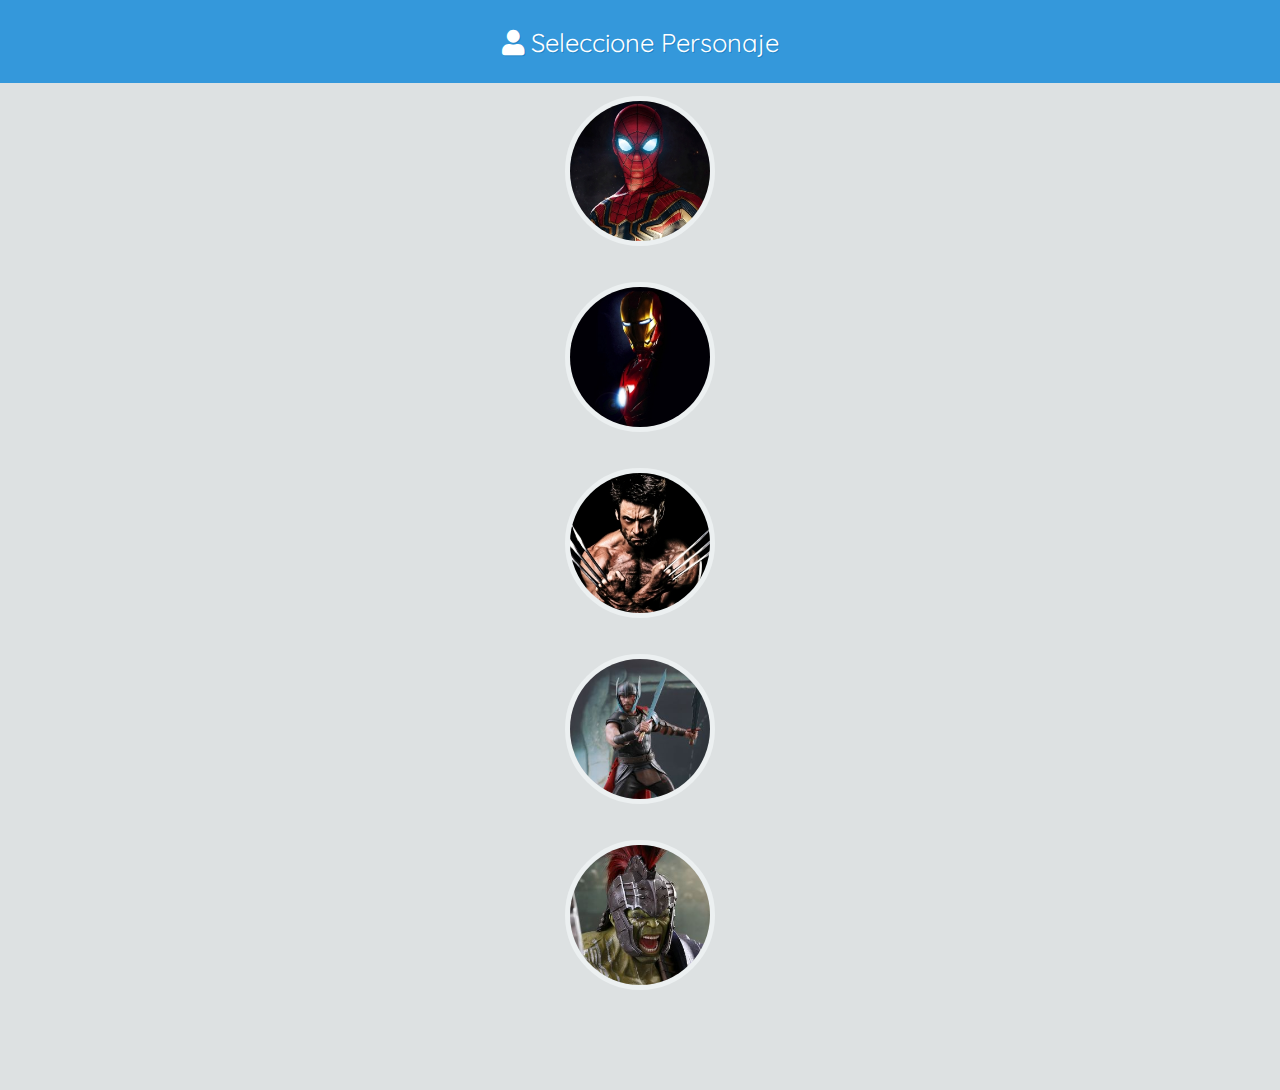
<file: index.html>
<!DOCTYPE html>
<html lang="en">
<head>
    <meta charset="UTF-8">
    <meta name="viewport" content="width=device-width, initial-scale=1.0, height=device-height, viewport-fit=cover">
    <meta http-equiv="X-UA-Compatible" content="ie=edge">
    <title>Twittor</title>

    <link href='https://fonts.googleapis.com/css?family=Quicksand:300,400' rel='stylesheet' type='text/css'>
	<link href='https://fonts.googleapis.com/css?family=Lato:400,300' rel='stylesheet' type='text/css'>
	<link rel="stylesheet" href="https://use.fontawesome.com/releases/v5.3.1/css/all.css">

    <link rel="stylesheet" href="css/style.css">
    <link rel="stylesheet" href="css/animate.css">

    <link rel="shortcut icon" type="image/ico" href="img/favicon.ico"/>
    <link rel="manifest" href="manifest.json">
    <!--ANDROID-->

     <meta name="theme-color " content ="#3498db">


    <!--IOS-->
    <meta name="apple-mobile-web-app-capable" content="yes">


    <link rel="apple-touch-icon" href="img/icons/icon-192x192.png">
    <link rel="apple-touch-icon" sizes="152x152" href="img/icons/icon-152x152.png">
    <link rel="apple-touch-icon" sizes="180x180" href="img/icons/icon-192x192.png">
    <link rel="apple-touch-icon" sizes="167x167" href="img/icons/icon-152x152.png">

    <!-- iPhone Xs Max (1242px x 2688px) --> 
<link rel="apple-touch-startup-image" media="(device-width: 414px) and (device-height: 896px) and (-webkit-device-pixel-ratio: 3)" href="img/icons-ios/apple-launch-1242x2688.png">
<!-- iPhone Xr (828px x 1792px) --> 
<link rel="apple-touch-startup-image" media="(device-width: 414px) and (device-height: 896px) and (-webkit-device-pixel-ratio: 2)" href="img/icons-ios/apple-launch-828x1792.png">
<!-- iPhone X, Xs (1125px x 2436px) --> 
<link rel="apple-touch-startup-image" media="(device-width: 375px) and (device-height: 812px) and (-webkit-device-pixel-ratio: 3)" href="img/icons-ios/apple-launch-1125x2436.png">
<!-- iPhone 8 Plus, 7 Plus, 6s Plus, 6 Plus (1242px x 2208px) --> 
<link rel="apple-touch-startup-image" media="(device-width: 414px) and (device-height: 736px) and (-webkit-device-pixel-ratio: 3)" href="img/icons-ios/apple-launch-1242x2208.png">
<!-- iPhone 8, 7, 6s, 6 (750px x 1334px) --> 
<link rel="apple-touch-startup-image" media="(device-width: 375px) and (device-height: 667px) and (-webkit-device-pixel-ratio: 2)" href="img/icons-ios/apple-launch-750x1334.png">

<meta name="apple-mobile-web-app-status-bar-style" content="black-translucent">

<meta name="apple-mobile-web-app-title" content="Twittor!!!">








    
</head>
<body>
        <!-- Titulo -->
        <span class="first"> 
            <span id="salir-btn" class="fa fa-sign-out-alt out oculto animated fadeIn"></span>
            <span id="titulo">
                <i class = "fa fa-user"></i>
                Seleccione Personaje
            </span>
            <span id="nuevo-btn" class="fa fa-pen-square new oculto animated fadeIn fast"></span>
        </span>
        <!-- Fin Titulo -->

        <!-- Modal -->
        <div id="modal" class="oculto">
            <img id="modal-avatar" src="img/avatars/spiderman.jpg">

            <span class="first"> 
                <span id="titulo-modal">Nuevo mensaje</span>
                <span id="cancel-btn" class="fa fa-times"></span>
            </span>
            

            <div class="nuevo-mensaje">
                <textarea id="txtMensaje" placeholder="Nuevo mensaje..." rows="5"></textarea>
            </div>

            
            <!-- boton de enviar -->

            <div id="post-btn" class="fab">
                <i class="fa fa-paper-plane"></i>
            </div>

            <div id="post-btn" class="fab-marker">
                <i class="fa fa-map-marker-alt"></i>
            </div>

            <div id="post-btn" class="fab-photo">
                <i class="fa fa-image"></i>
            </div>

        </div>
        <!-- Fin Modal -->


        <!-- Seleccion de personaje -->
        <div id="seleccion" class="seleccion animated fadeIn fast" align="center">
        
            <div>
                <img data-user="spiderman" src="img/avatars/spiderman.jpg" alt="spiderman" class="seleccion-avatar">
            </div>

            <div>
                <img data-user="ironman" src="img/avatars/ironman.jpg" alt="ironman" class="seleccion-avatar">
            </div>

            <div>
                <img data-user="wolverine" src="img/avatars/wolverine.jpg" alt="wolverine" class="seleccion-avatar">
            </div>

            <div>
                <img data-user="thor" src="img/avatars/thor.jpg" alt="thor" class="seleccion-avatar">
            </div>

            <div>
                <img data-user="hulk" src="img/avatars/hulk.jpg" alt="hulk" class="seleccion-avatar">
            </div>

        </div>

        <!-- FIN Seleccion de personaje -->

        <!-- Lista de mensajes -->
        <ul id="timeline" class="timeline oculto">
            
            <!-- Mensaje -->
            <li class="animated fadeIn fast">
                <div class="avatar">
                    <img src="img/avatars/spiderman.jpg">
                </div>
                <div class="bubble-container">
                    <div class="bubble">
                        <h3>@spiderman</h3>
                        <br/>
                        La tía May, hizo unos panqueques en forma de ironman!
                    </div>
                    
                    <div class="arrow"></div>
                </div>
            </li>
            <!-- Fin del mensaje -->

        </ul>
        <!-- Fin Lista de mensajes -->


      
    
        <script src="js/libs/jquery.js"></script>
        <script src="js/app.js"></script>
    
</body>
</html>
</file>
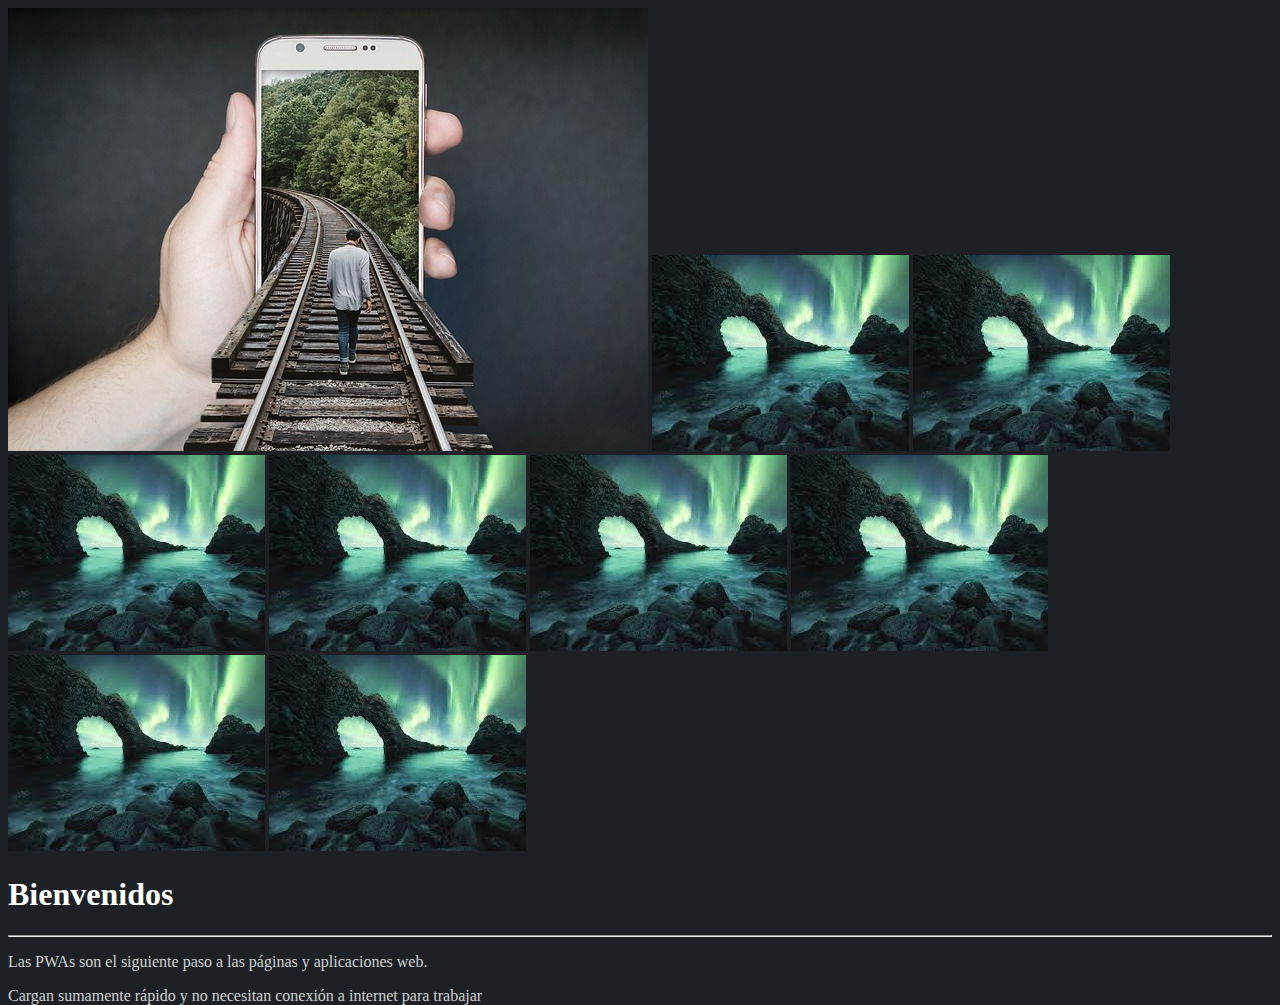
<file: 04-cache-offline/index.html>
<!DOCTYPE html>
<html lang="en">
<head>
    <meta charset="UTF-8">
    <meta name="viewport" content="width=device-width, initial-scale=1.0">
    <meta http-equiv="X-UA-Compatible" content="ie=edge">
    <title>Mi PWA</title>

    <link rel="stylesheet" href="https://stackpath.bootstrapcdn.com/bootstrap/4.1.3/css/bootstrap.min.css" integrity="sha384-MCw98/SFnGE8fJT3GXwEOngsV7Zt27NXFoaoApmYm81iuXoPkFOJwJ8ERdknLPMO" crossorigin="anonymous">
    <link rel="stylesheet" href="css/style.css">
</head>
<body class="container p-3">

    <img src="img/main.jpg" alt="Vías del tren" class="img-fluid">
    <img src="[data-uri]" alt="Vías del tren" class="img-fluid">
    <img src="[data-uri]" alt="Vías del tren" class="img-fluid">
    <img src="[data-uri]" alt="Vías del tren" class="img-fluid">
    <img src="[data-uri]" alt="Vías del tren" class="img-fluid">
    <img src="[data-uri]" alt="Vías del tren" class="img-fluid">
    <img src="[data-uri]" alt="Vías del tren" class="img-fluid">
    <img src="[data-uri]" alt="Vías del tren" class="img-fluid">
    <img src="[data-uri]" alt="Vías del tren" class="img-fluid">
    
   
    
    <h1>Bienvenidos</h1>
    <hr>

    <p>
        Las PWAs son el siguiente paso a las páginas y aplicaciones web.
    </p>
    <p>
        Cargan sumamente rápido y no necesitan conexión a internet para trabajar
    </p>



    <script src="js/app.js"></script>

</body>
</html>
</file>
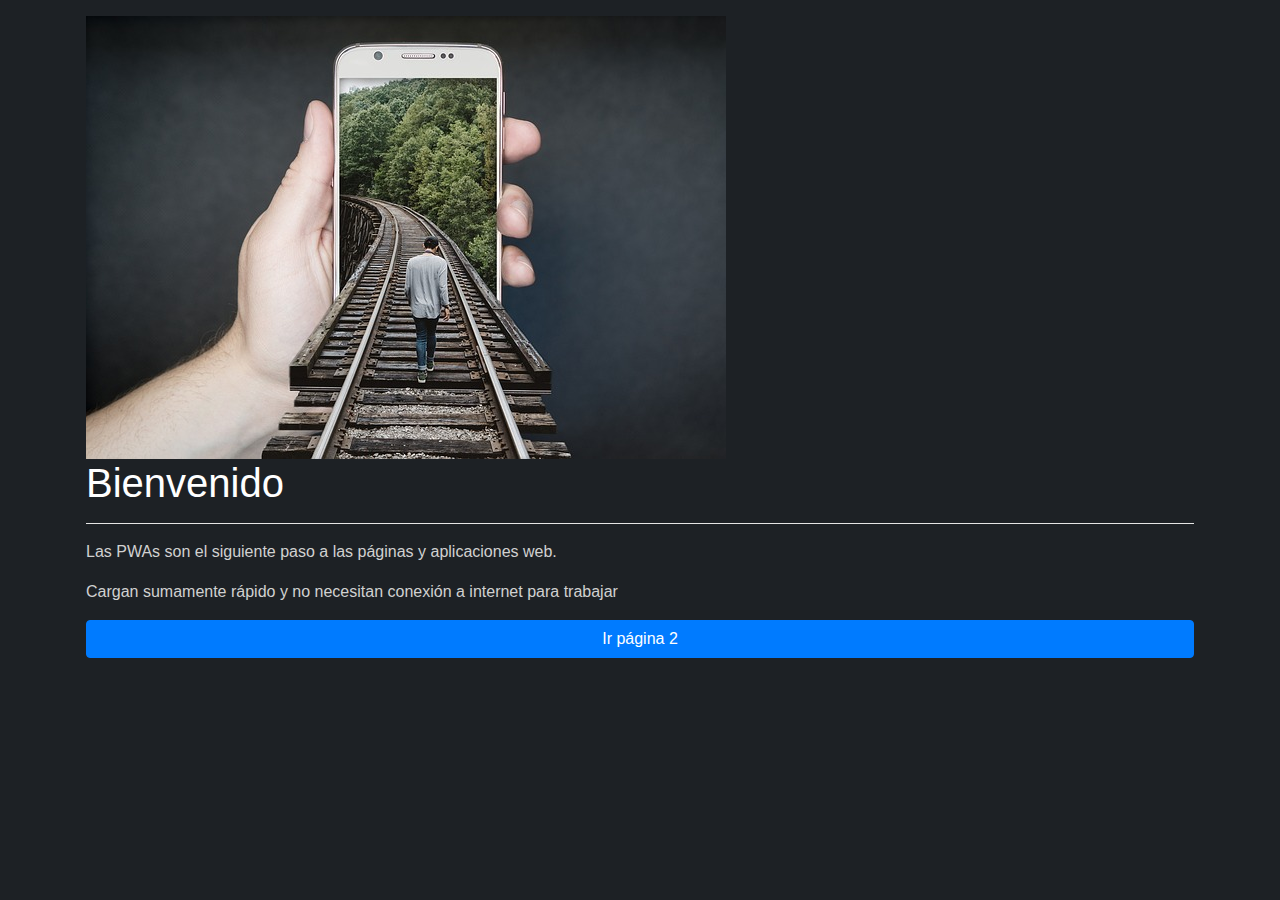
<file: 05-navegacion-offline/index.html>
<!DOCTYPE html>
<html lang="en">
<head>
    <meta charset="UTF-8">
    <meta name="viewport" content="width=device-width, initial-scale=1.0">
    <meta http-equiv="X-UA-Compatible" content="ie=edge">
    <title>Mi PWA</title>

    <link rel="stylesheet" href="https://stackpath.bootstrapcdn.com/bootstrap/4.1.3/css/bootstrap.min.css">
    <link rel="stylesheet" href="css/style.css">
</head>
<body class="container p-3">

    
    <img src="img/main.jpg" alt="Vías del tren" class="img-fluid">
    <!-- <img src="https://images.pexels.com/photos/371633/pexels-photo-371633.jpeg?auto=compress&cs=tinysrgb&h=350" alt="Vías del tren" class="img-fluid"> -->
    <!-- <img src="https://images.pexels.com/photos/132037/pexels-photo-132037.jpeg?auto=compress&cs=tinysrgb&h=350" alt="Vías del tren" class="img-fluid"> -->
    <!-- <img src="https://cdn.fstoppers.com/styles/large-16-9/s3/lead/2018/06/ultra-wide-mistakes-lead-image.jpg" alt="Vías del tren" class="img-fluid"> -->
    <!-- <img src="https://images.pexels.com/photos/210186/pexels-photo-210186.jpeg?auto=compress&cs=tinysrgb&h=350" alt="Vías del tren" class="img-fluid"> -->
    <!-- <img src="https://www.usnews.com/dims4/USNEWS/2ffb4ff/2147483647/resize/1200x%3E/quality/85/?url=http%3A%2F%2Fmedia.beam.usnews.com%2F33%2Fdc%2Fc70106214b8c9fd1df474942fafc%2F18-milford-sound-fjords-national-park.jpg" alt="Vías del tren" class="img-fluid"> -->
    <!-- <img src="http://www.spanishandsurf.net/wordpress/wp-content/uploads/Paisaje_25-520x265.jpg" alt="Vías del tren" class="img-fluid"> -->
    <!-- <img src="https://iso.500px.com/wp-content/uploads/2018/02/500px_blog_landscape_photography_quest-1500x1000.jpg" alt="Vías del tren" class="img-fluid"> -->
    <!-- <img src="https://media.istockphoto.com/photos/alberta-wilderness-near-banff-picture-id583809524?k=6&m=583809524&s=612x612&w=0&h=BULe3Nu75PMVOVMctj6jIM6Wmb9tivpwvVsu6sOpo9A=" alt="Vías del tren" class="img-fluid"> -->
    



    <h1>Bienvenido</h1>
    <hr>

    <p>
        Las PWAs son el siguiente paso a las páginas y aplicaciones web.
    </p>
    <p>
        Cargan sumamente rápido y no necesitan conexión a internet para trabajar
    </p>

    <a href="pages/page2.html" class="btn btn-primary btn-block">
        Ir página 2
    </a>



    <script src="js/app.js"></script>

</body>
</html>
</file>
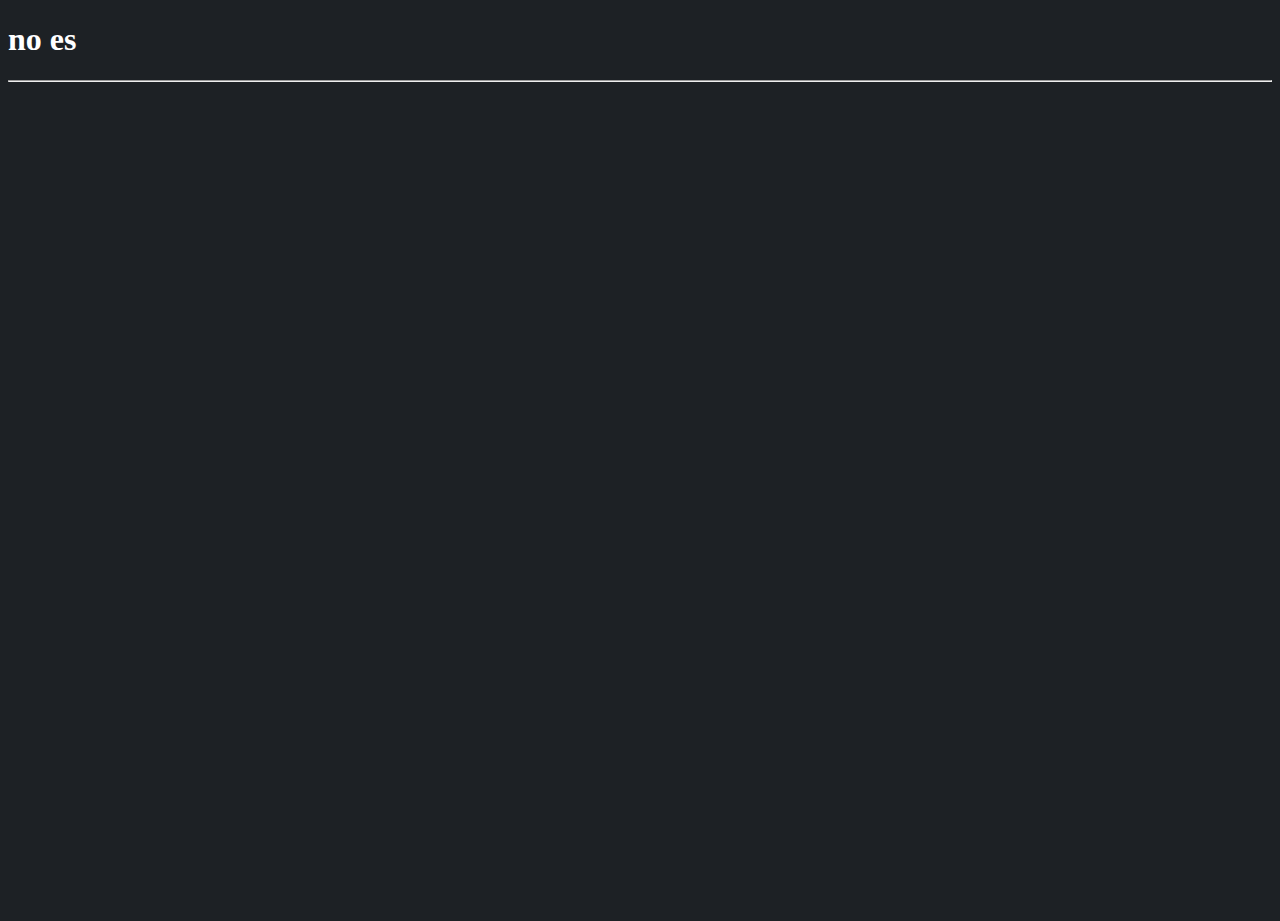
<file: 02-service-worker/pages/no-encontrado.html>
<!DOCTYPE html>
<html lang="en">
<head>
    <meta charset="UTF-8">
    <meta name="viewport" content="width=device-width, initial-scale=1.0">
    <meta http-equiv="X-UA-Compatible" content="ie=edge">
    <title>Error</title>

    <link rel="stylesheet" href="https://stackpath.bootstrapcdn.com/bootstrap/4.1.3/css/bootstrap.min.css" integrity="sha384-MCw98/SFnGE8fJT3GXwEOngsV7Zt27NXFoaoApmYm81iuXoPkFOJwJ8ERdknLPMO" crossorigin="anonymous">
    <link rel="stylesheet" href="../css/style.css">
</head>
<body class="container p-3">

    
    <h1>no es</h1>
    <hr>




    <script src="../js/app.js"></script>

</body>
</html>
</file>
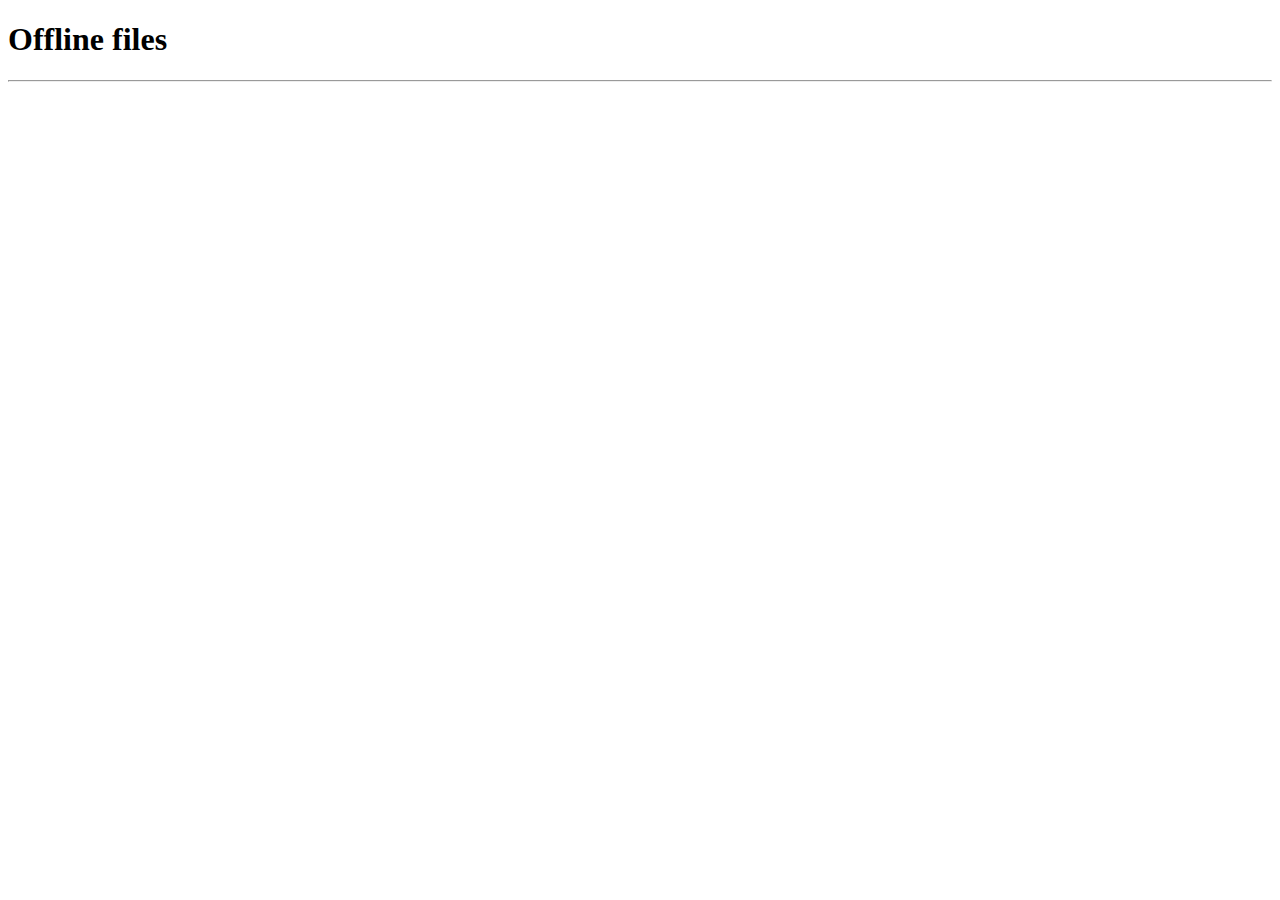
<file: 04-cache-offline/pages/offline.html>
<!DOCTYPE html>
<html lang="en">
<head>
    <meta charset="UTF-8">
    <meta name="viewport" content="width=device-width, initial-scale=1.0">
    <meta http-equiv="X-UA-Compatible" content="ie=edge">
    <title>Mi PWA</title>

     <!--link rel="stylesheet" href="https://stackpath.bootstrapcdn.com/bootstrap/4.1.3/css/bootstrap.min.css" integrity="sha384-MCw98/SFnGE8fJT3GXwEOngsV7Zt27NXFoaoApmYm81iuXoPkFOJwJ8ERdknLPMO" crossorigin="anonymous"-->
      <!--link rel="stylesheet" href="css/style.css"-->
</head>
<body class="container p-3">

    <!--img src="img/main.jpg" alt="Vías del tren" class="img-fluid"-->
    
    <h1>Offline files </h1>
    <hr>



    <!--script src="js/app.js"></script-->

</body>
</html>
</file>
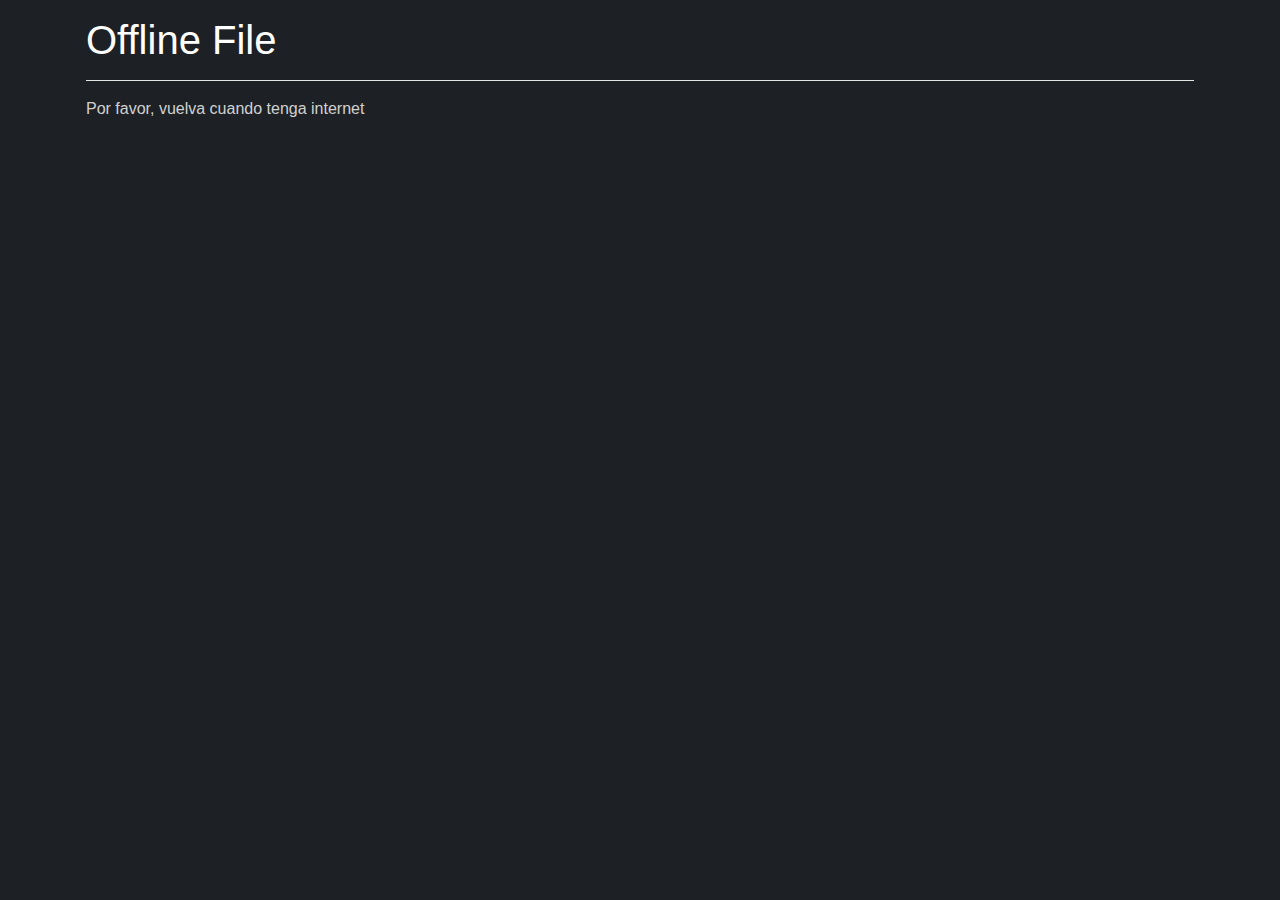
<file: 05-navegacion-offline/pages/offline.html>
<!DOCTYPE html>
<html lang="en">
<head>
    <meta charset="UTF-8">
    <meta name="viewport" content="width=device-width, initial-scale=1.0">
    <meta http-equiv="X-UA-Compatible" content="ie=edge">
    <title>Mi PWA</title>

    <link rel="stylesheet" href="https://stackpath.bootstrapcdn.com/bootstrap/4.1.3/css/bootstrap.min.css">
    <link rel="stylesheet" href="../css/style.css">
</head>
<body class="container p-3">

    <!-- <img src="img/main.jpg" alt="Vías del tren" class="img-fluid"> -->
    
    <h1>Offline File</h1>
    <hr>
    <p>
        Por favor, vuelva cuando tenga internet
    </p>


    <!-- <script src="js/app.js"></script> -->

</body>
</html>
</file>
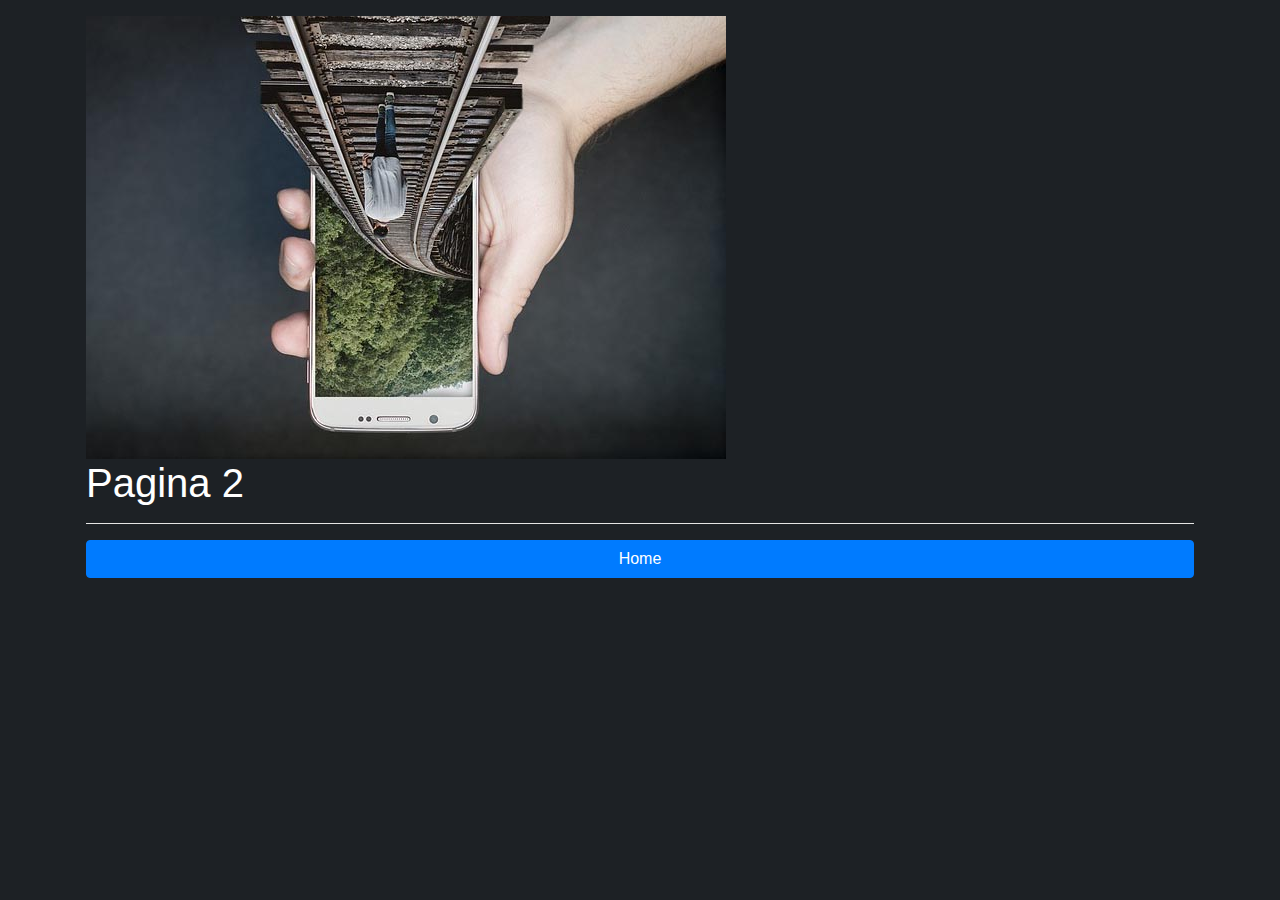
<file: 05-navegacion-offline/pages/page2.html>
<!DOCTYPE html>
<html lang="en">
<head>
    <meta charset="UTF-8">
    <meta name="viewport" content="width=device-width, initial-scale=1.0">
    <meta http-equiv="X-UA-Compatible" content="ie=edge">
    <title>Mi PWA</title>

    <link rel="stylesheet" href="https://stackpath.bootstrapcdn.com/bootstrap/4.1.3/css/bootstrap.min.css">
    <link rel="stylesheet" href="../css/style.css">
</head>
<body class="container p-3">

    
    <img src="../img/main-patas-arriba.jpg" alt="Vías del tren" class="img-fluid">

    <h1>Pagina 2</h1>
    <hr>

    <a href="../" class="btn btn-primary btn-block">
        Home
    </a>

    <script src="../js/app.js"></script>

</body>
</html>
</file>
<file: css/style.css>
* {
    box-sizing: border-box;
    -moz-box-sizing: border-box;
    -webkit-box-sizing: border-box;
    font-family: 'Quicksand';
  }
  
  html, body {
    margin: 0px !important;
    color: #7f8c8d;
    font-size: 16px;
    background-color: #dde1e2; 
    width: 100%;
    -webkit-user-select: none;
}

/* Personalizados */
.oculto {
  display: none !important;
}

.seleccion {
  margin-top: 6em;
  display: block;
  margin-bottom: 6em;
}

.seleccion div {
  margin-top: 2em;
}

.seleccion-avatar {
  width: 150px;
  -webkit-border-radius: 50%;
  -moz-border-radius: 50%;
  -ms-border-radius: 50%;
  -o-border-radius: 50%;
  border-radius: 50%;
  border: 5px solid #ecf0f1;
  position: relative; 
}

/* Modal */
#modal { 
  position: fixed;
  top: 1000px;
  height: 100%;
  width: 100%;
  background-color: #ecf0f1;
  z-index: 999;
  opacity: 0;
}



#modal-avatar {
  width: 50px;
  -webkit-border-radius: 50%;
  -moz-border-radius: 50%;
  -ms-border-radius: 50%;
  -o-border-radius: 50%;
  border-radius: 50%;
  border: 2px solid #ecf0f1;
  position: absolute;
  right: 15px;
  top: 20px;
  z-index: 99999;
}

.nuevo-mensaje {
  margin-top: 6em;
  padding-left: 5px;
  padding-right: 5px;
}

.nuevo-mensaje div{
  display: inline;
  float: left;
}

.div-img {
  width: 60px;
}

.div-mensaje {
  width: 100%;
}

#cancel-btn {
  position: absolute;
  left: 5%;
  z-index: 9999;
}

textarea {
  -webkit-box-sizing: border-box;
  -moz-box-sizing: border-box;
  box-sizing: border-box;
  
  font-size: 18px;
  padding: 10px;

  width: 100%;
  resize: none;
  outline: none !important;
  border-radius: 5px;
  border: 0px;
}

.fab {
  width: 70px;
  height: 70px;
  background-color: #3498db;
  border-radius: 50%;
  box-shadow: 0 2px 6px 0 #666;
  transition: all 0.1s ease-in-out;

  font-size: 30px;
  color: white;
  text-align: center;
  line-height: 70px;

  position: fixed;
  right: 20px;
  bottom: 50px;
}

.fab-marker {
  width: 50px;
  height: 50px;
  background-color: #00ac09;
  border-radius: 50%;
  box-shadow: 0 2px 6px 0 #666;
  transition: all 0.1s ease-in-out;

  font-size: 20px;
  color: white;
  text-align: center;
  line-height: 55px;

  position: fixed;
  left: 20px;
  bottom: 50px;
}

.fab-photo {
  width: 50px;
  height: 50px;
  background-color: #470494;
  border-radius: 50%;
  box-shadow: 0 2px 6px 0 #666;
  transition: all 0.1s ease-in-out;

  font-size: 20px;
  color: white;
  text-align: center;
  line-height: 55px;

  position: fixed;
  left: 80px;
  bottom: 50px;
}



  .bubble {
    width: 100%;
    padding: .5em 1em;
    line-height: 1.4em;
    padding: 20px;
    background-color: #ecf0f1;
    position: relative;
    -webkit-border-radius: 8px;
    -moz-border-radius: 8px;
    -ms-border-radius: 8px;
    -o-border-radius: 8px;
    border-radius: 8px;
    text-align: left;
    display: inline-block; 
  }
    .bubble:hover > .over-bubble {
      opacity: 1; 
    }
  
  .bubble-container {
    width: 75%;
    display: block;
    position: relative;
    padding-left: 20px;
    vertical-align: top;
    display: inline-block; }
  
  .arrow {
    content: '';
    display: block;
    position: absolute;
    left: 10px;
    top: 10%;
    height: 0;
    width: 0;
    border-top: 20px solid transparent;
    border-bottom: 20px solid transparent;
    border-right: 20px solid #ecf0f1; }
  
  .timeline {
    margin-top: 6em;
    width: 100%;
    display: block;
    list-style-type: none;
    background-color: #dde1e2;
    padding-bottom: 2em;
    padding-left: 0px;
    margin-bottom: 2em; 
  }
    .timeline li {
      padding: 1em 0; 
    }
    .timeline li:nth-child(even) {
      background-color: #d3d7d8; 
    }
  
  .avatar {
    width: 18%;
    display: inline-block;
    vertical-align: top;
    position: relative;
    overflow: hidden;
    margin-left: 2%; 
  }

    .avatar img {
      width: 100%;
      -webkit-border-radius: 50%;
      -moz-border-radius: 50%;
      -ms-border-radius: 50%;
      -o-border-radius: 50%;
      border-radius: 50%;
      border: 5px solid #ecf0f1;
      position: relative; 
    }
    .avatar:hover > .hover {
      cursor: pointer;
      opacity: 1; }
  

  .first {
    width: 100%;
    display: block;
    position: fixed;
    z-index: 999;
    top: 0px;

    margin: auto;
    background-color: #3498db;
    text-shadow: #2084c7 1px 1px 0;
    padding: 1em 0 !important;
    color: white;
    text-align: center;
    /* margin-top: 1em; */
    font-family: "Lato";
    font-size: 1.6em;
}

/* Iphone X fix */
@media only screen 
and (device-width : 375px) 
and (device-height : 812px) 
and (-webkit-device-pixel-ratio : 3) {
  
    
    #titulo, #titulo-mensaje {
      position: relative;
      top: 10px;
    }

    #cancel-btn {
      top: 40px !important;
    }
    
    .new {
      top: 40px !important;
    }
    
    .out {
      top: 40px !important;
    }

}

  
  .icon-twitter {
    font-size: 1.5em; }
  
  .new {
    position: absolute;
    right: 5%; 
    top: 30px;
  }

  .out {
    position: absolute;
    left: 5%;
    top: 30px;
  }
  
  .over-bubble {
    line-height: 1.4em;
    padding-top: 10%;
    background-color: rgba(236, 240, 241, 0.8);
    position: relative;
    -webkit-border-radius: 8px;
    -moz-border-radius: 8px;
    -ms-border-radius: 8px;
    -o-border-radius: 8px;
    border-radius: 8px;
    text-align: center;
    display: inline-block;
    position: absolute !important;
    height: 100%;
    width: 100%;
    opacity: 0;
    top: 0;
    left: 0;
    z-index: 999;
    -webkit-transition-property: all;
    -moz-transition-property: all;
    -o-transition-property: all;
    transition-property: all;
    -webkit-transition-duration: 0.3s;
    -moz-transition-duration: 0.3s;
    -o-transition-duration: 0.3s;
    transition-duration: 0.3s;
    -webkit-transition-timing-function: ease-in;
    -moz-transition-timing-function: ease-in;
    -o-transition-timing-function: ease-in;
    transition-timing-function: ease-in;
    font-size: 2.8em;
    text-shadow: white 1px 1px 0; }
  
  .action {
    margin-right: .3em;
    -webkit-transition-property: all;
    -moz-transition-property: all;
    -o-transition-property: all;
    transition-property: all;
    -webkit-transition-duration: 0.2s;
    -moz-transition-duration: 0.2s;
    -o-transition-duration: 0.2s;
    transition-duration: 0.2s;
    -webkit-transition-timing-function: ease-in;
    -moz-transition-timing-function: ease-in;
    -o-transition-timing-function: ease-in;
    transition-timing-function: ease-in; }
  
  .icon-star {
    -webkit-transition-property: all;
    -moz-transition-property: all;
    -o-transition-property: all;
    transition-property: all;
    -webkit-transition-duration: 0.2s;
    -moz-transition-duration: 0.2s;
    -o-transition-duration: 0.2s;
    transition-duration: 0.2s;
    -webkit-transition-timing-function: ease;
    -moz-transition-timing-function: ease;
    -o-transition-timing-function: ease;
    transition-timing-function: ease; }
    .icon-star:hover {
      cursor: pointer;
      color: #f39c12; }
  
  .icon-retweet {
    -webkit-transition-property: all;
    -moz-transition-property: all;
    -o-transition-property: all;
    transition-property: all;
    -webkit-transition-duration: 0.2s;
    -moz-transition-duration: 0.2s;
    -o-transition-duration: 0.2s;
    transition-duration: 0.2s;
    -webkit-transition-timing-function: ease;
    -moz-transition-timing-function: ease;
    -o-transition-timing-function: ease;
    transition-timing-function: ease; }
    .icon-retweet:hover {
      cursor: pointer;
      color: #16a085; }
  
  .icon-mail-reply {
    -webkit-transition-property: all;
    -moz-transition-property: all;
    -o-transition-property: all;
    transition-property: all;
    -webkit-transition-duration: 0.2s;
    -moz-transition-duration: 0.2s;
    -o-transition-duration: 0.2s;
    transition-duration: 0.2s;
    -webkit-transition-timing-function: ease;
    -moz-transition-timing-function: ease;
    -o-transition-timing-function: ease;
    transition-timing-function: ease; }
    .icon-mail-reply:hover {
      cursor: pointer;
      color: #3498db; }
  
  h3 {
    font-size: 1.2em;
    font-weight: bold;
    font-family: 'Lato';
    display: inline-block;
    margin-top: .1em;
    margin-bottom: .2em;
    color: #95a5a6; 
}
  
  .retweet {
    position: absolute;
    opacity: 1;
    top: 0;
    right: 1em;
    display: block;
    background-color: #16a085;
    padding: 4px;
    -moz-border-radius-bottomleft: 5px;
    -webkit-border-bottom-left-radius: 5px;
    border-bottom-left-radius: 5px;
    -moz-border-radius-bottomright: 5px;
    -webkit-border-bottom-right-radius: 5px;
    border-bottom-right-radius: 5px; }
    .retweet .icon-retweet {
      color: white;
      margin: auto;
      width: 100%;
      display: block;
      font-size: 1.2em; }
  
.retweet div {
    color: white;
}
</file>
<file: 04-cache-offline/css/style.css>
html, body {
    height: 100%;
    background-color: #1D2125;
}

h1,h2,h3,h4,h5 {
    color: white;
}

hr {
    background-color: white;
}

p{
    color: #D1D1D1;
}
</file>
<file: 05-navegacion-offline/css/style.css>
html, body {
    height: 100%;
    background-color: #1D2125;
}

h1,h2,h3,h4,h5 {
    color: white;
}

hr {
    background-color: white;
}

p{
    color: #D1D1D1;
}
</file>
<file: 02-service-worker/css/style.css>
html, body {
    height: 100%;
    background-color: #1D2125;
}

h1,h2,h3,h4,h5 {
    color: white;
}

hr {
    background-color: white;
}

p{
    color: #D1D1D1;
}
</file>
